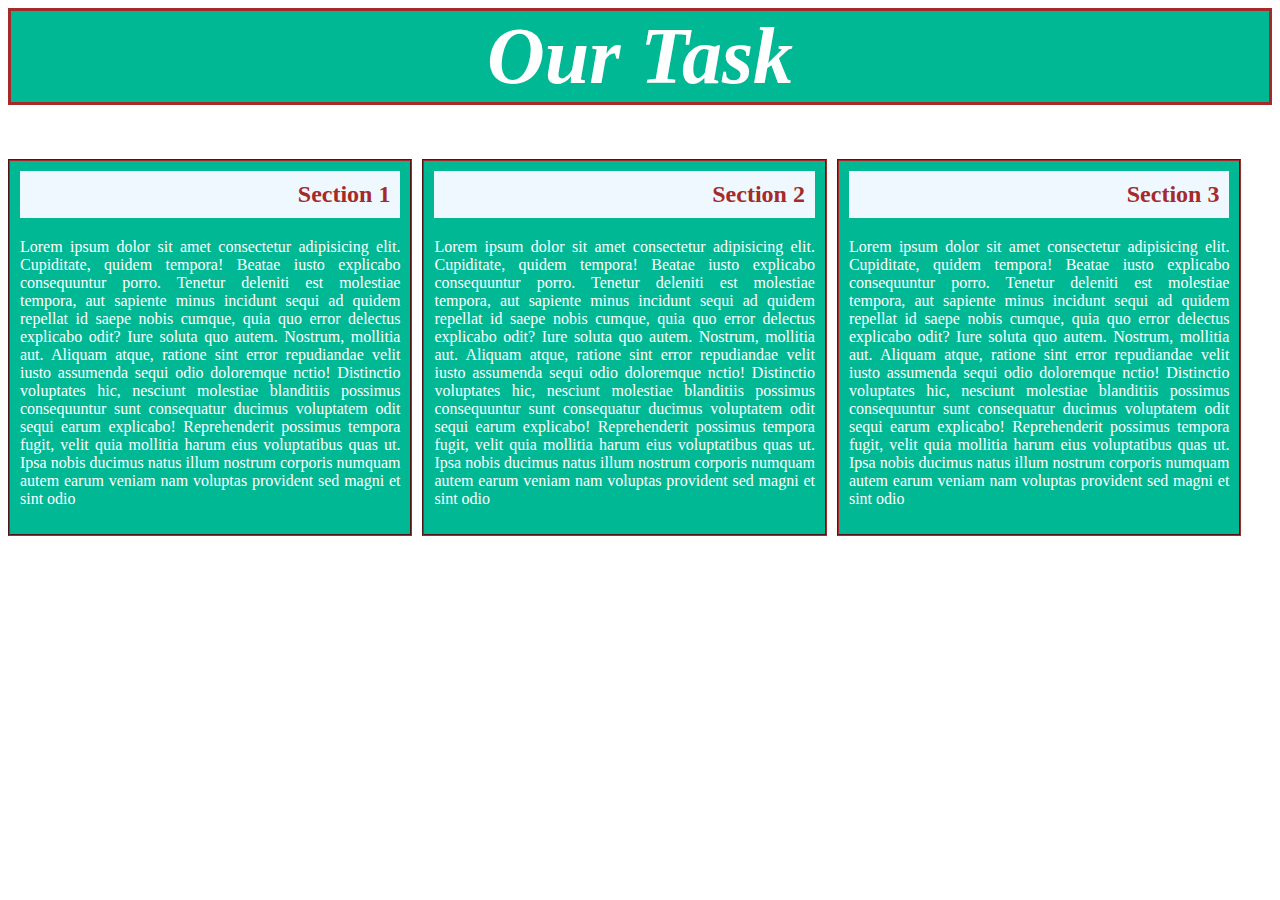
<file: Module-2-Assignment/index.html>
<!DOCTYPE html>
<html lang="en" >
<head>
	<meta charset="UTF-8">
	<meta name="viewport" content="width=device-width, initial-scale=1.0">
	<meta http-equiv="X-UA-Compatible" content="ie=edge">
	<title>Web programming</title>
	<link rel="stylesheet" href="style.css" type="text/css">
</head>
<body>
	<!--  Page Heading  -->
<h1>Our Task</h1>
	      <!--  Section # 1  -->
<section class="col-md-1 col-sm-1">
	<h2>Section 1</h2>
    <p>Lorem ipsum dolor sit amet consectetur adipisicing elit. Cupiditate, 
		quidem tempora! Beatae iusto explicabo consequuntur porro. Tenetur 
		deleniti est molestiae tempora, aut sapiente minus incidunt sequi ad 
		quidem repellat id saepe nobis cumque, quia quo error delectus explicabo 
		odit? Iure soluta quo autem. Nostrum, mollitia aut. Aliquam atque, 
		ratione sint error repudiandae velit iusto assumenda sequi odio doloremque
		nctio! Distinctio voluptates hic, nesciunt molestiae blanditiis possimus 
		consequuntur sunt consequatur ducimus voluptatem odit sequi earum explicabo! 
		Reprehenderit possimus tempora fugit, velit quia mollitia harum eius 
		voluptatibus quas ut. Ipsa nobis ducimus natus illum nostrum corporis 
		numquam autem earum veniam nam voluptas provident sed magni et sint odio
	</p>
</section>
          <!--  Section # 1  -->
<section class="col-md-2 col-sm-2">
	    <h2>Section 2</h2>
		<p>Lorem ipsum dolor sit amet consectetur adipisicing elit. Cupiditate, 
		quidem tempora! Beatae iusto explicabo consequuntur porro. Tenetur 
		deleniti est molestiae tempora, aut sapiente minus incidunt sequi ad 
		quidem repellat id saepe nobis cumque, quia quo error delectus explicabo 
		odit? Iure soluta quo autem. Nostrum, mollitia aut. Aliquam atque, 
		ratione sint error repudiandae velit iusto assumenda sequi odio doloremque
		nctio! Distinctio voluptates hic, nesciunt molestiae blanditiis possimus 
		consequuntur sunt consequatur ducimus voluptatem odit sequi earum explicabo! 
		Reprehenderit possimus tempora fugit, velit quia mollitia harum eius 
		voluptatibus quas ut. Ipsa nobis ducimus natus illum nostrum corporis 
		numquam autem earum veniam nam voluptas provident sed magni et sint odio
			</p>
</section>
          <!--  Section # 1  -->
<section class="col-md-3 col-sm-3">
	    <h2>Section 3</h2>
		<p>Lorem ipsum dolor sit amet consectetur adipisicing elit. Cupiditate, 
				quidem tempora! Beatae iusto explicabo consequuntur porro. Tenetur 
				deleniti est molestiae tempora, aut sapiente minus incidunt sequi ad 
				quidem repellat id saepe nobis cumque, quia quo error delectus explicabo 
				odit? Iure soluta quo autem. Nostrum, mollitia aut. Aliquam atque, 
				ratione sint error repudiandae velit iusto assumenda sequi odio doloremque
				nctio! Distinctio voluptates hic, nesciunt molestiae blanditiis possimus 
				consequuntur sunt consequatur ducimus voluptatem odit sequi earum explicabo! 
				Reprehenderit possimus tempora fugit, velit quia mollitia harum eius 
				voluptatibus quas ut. Ipsa nobis ducimus natus illum nostrum corporis 
				numquam autem earum veniam nam voluptas provident sed magni et sint odio
			</p>
</section>
</body>
</html>
</file>
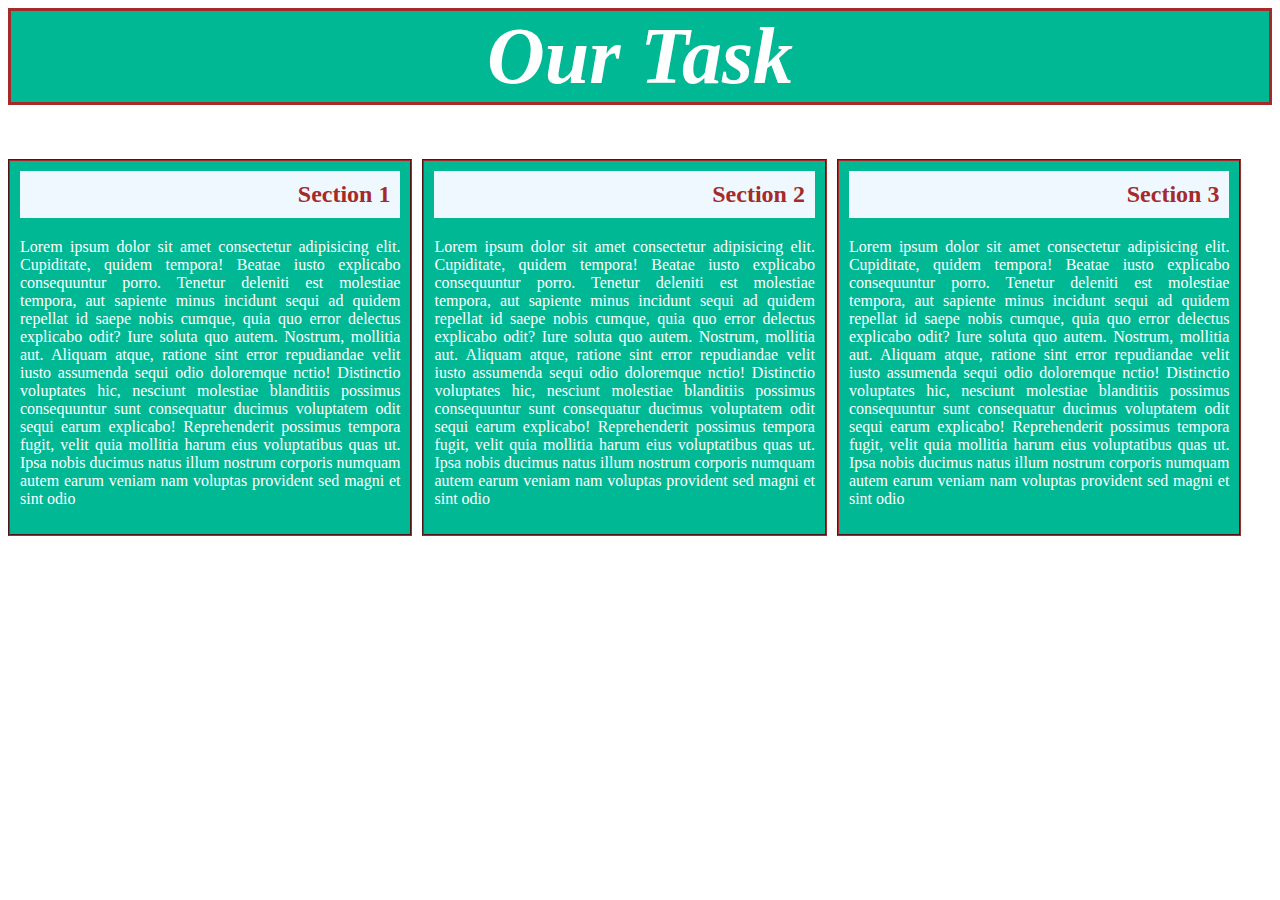
<file: site/Module-2-Assignment/index.html>
<!DOCTYPE html>
<html lang="en" >
<head>
	<meta charset="UTF-8">
	<meta name="viewport" content="width=device-width, initial-scale=1.0">
	<meta http-equiv="X-UA-Compatible" content="ie=edge">
	<title>Web programming</title>
	<link rel="stylesheet" href="style.css" type="text/css">
</head>
<body>
	<!--  Page Heading  -->
<h1>Our Task</h1>
	      <!--  Section # 1  -->
<section class="col-md-1 col-sm-1">
	<h2>Section 1</h2>
    <p>Lorem ipsum dolor sit amet consectetur adipisicing elit. Cupiditate, 
		quidem tempora! Beatae iusto explicabo consequuntur porro. Tenetur 
		deleniti est molestiae tempora, aut sapiente minus incidunt sequi ad 
		quidem repellat id saepe nobis cumque, quia quo error delectus explicabo 
		odit? Iure soluta quo autem. Nostrum, mollitia aut. Aliquam atque, 
		ratione sint error repudiandae velit iusto assumenda sequi odio doloremque
		nctio! Distinctio voluptates hic, nesciunt molestiae blanditiis possimus 
		consequuntur sunt consequatur ducimus voluptatem odit sequi earum explicabo! 
		Reprehenderit possimus tempora fugit, velit quia mollitia harum eius 
		voluptatibus quas ut. Ipsa nobis ducimus natus illum nostrum corporis 
		numquam autem earum veniam nam voluptas provident sed magni et sint odio
	</p>
</section>
          <!--  Section # 1  -->
<section class="col-md-2 col-sm-2">
	    <h2>Section 2</h2>
		<p>Lorem ipsum dolor sit amet consectetur adipisicing elit. Cupiditate, 
		quidem tempora! Beatae iusto explicabo consequuntur porro. Tenetur 
		deleniti est molestiae tempora, aut sapiente minus incidunt sequi ad 
		quidem repellat id saepe nobis cumque, quia quo error delectus explicabo 
		odit? Iure soluta quo autem. Nostrum, mollitia aut. Aliquam atque, 
		ratione sint error repudiandae velit iusto assumenda sequi odio doloremque
		nctio! Distinctio voluptates hic, nesciunt molestiae blanditiis possimus 
		consequuntur sunt consequatur ducimus voluptatem odit sequi earum explicabo! 
		Reprehenderit possimus tempora fugit, velit quia mollitia harum eius 
		voluptatibus quas ut. Ipsa nobis ducimus natus illum nostrum corporis 
		numquam autem earum veniam nam voluptas provident sed magni et sint odio
			</p>
</section>
          <!--  Section # 1  -->
<section class="col-md-3 col-sm-3">
	    <h2>Section 3</h2>
		<p>Lorem ipsum dolor sit amet consectetur adipisicing elit. Cupiditate, 
				quidem tempora! Beatae iusto explicabo consequuntur porro. Tenetur 
				deleniti est molestiae tempora, aut sapiente minus incidunt sequi ad 
				quidem repellat id saepe nobis cumque, quia quo error delectus explicabo 
				odit? Iure soluta quo autem. Nostrum, mollitia aut. Aliquam atque, 
				ratione sint error repudiandae velit iusto assumenda sequi odio doloremque
				nctio! Distinctio voluptates hic, nesciunt molestiae blanditiis possimus 
				consequuntur sunt consequatur ducimus voluptatem odit sequi earum explicabo! 
				Reprehenderit possimus tempora fugit, velit quia mollitia harum eius 
				voluptatibus quas ut. Ipsa nobis ducimus natus illum nostrum corporis 
				numquam autem earum veniam nam voluptas provident sed magni et sint odio
			</p>
</section>
</body>
</html>
</file>
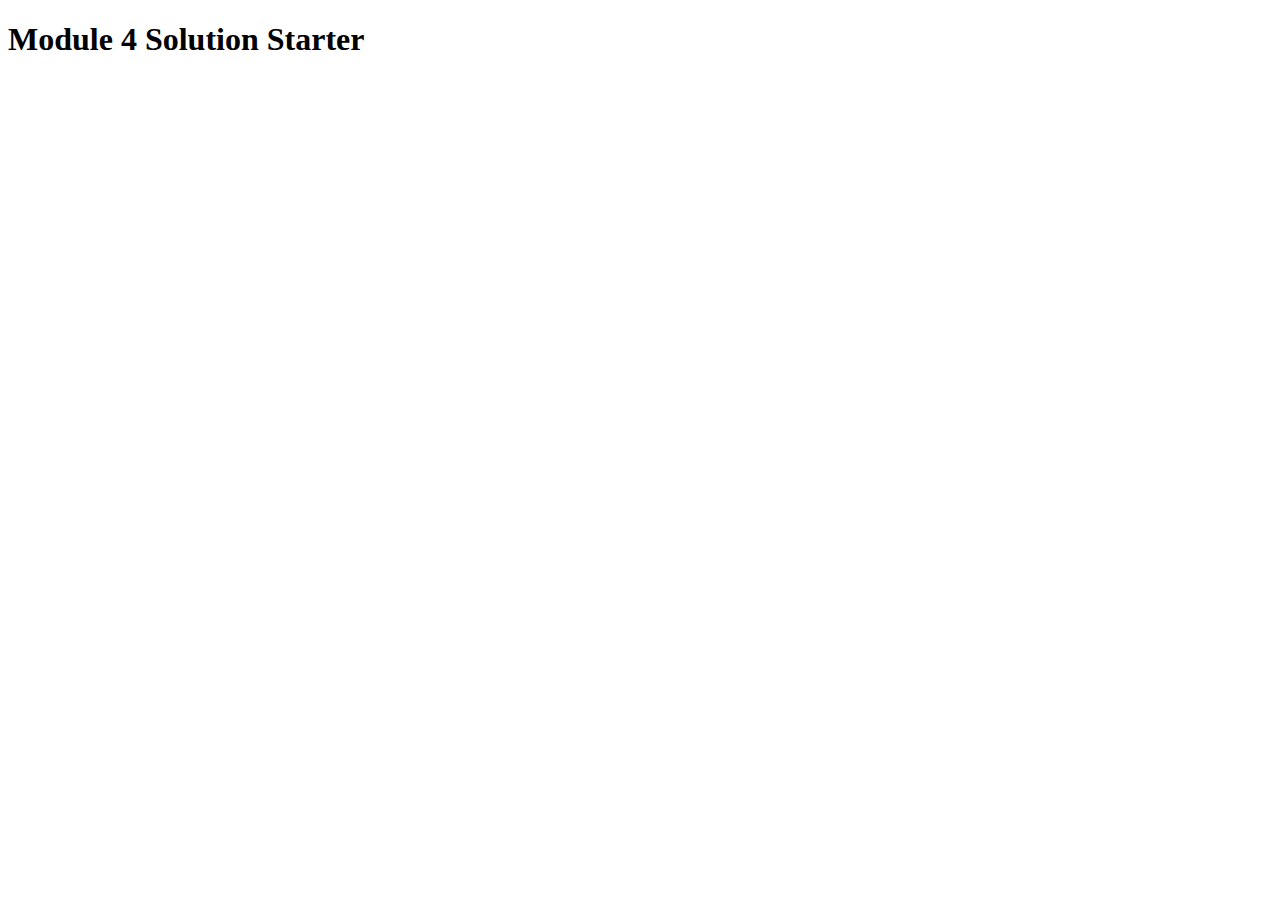
<file: Module-4-Assignment/assignment4-solution-starter/easier/index.html>
<!DOCTYPE html>
<html>
<head>
  <meta charset="utf-8">
  <title>Module 4 Solution Starter</title>
  <script src="SpeakHello.js"></script>
  <script src="SpeakGoodBye.js"></script>
  <script src="script.js"></script>
</head>
<body>
  <h1>Module 4 Solution Starter</h1>
</body>
</html>
</file>
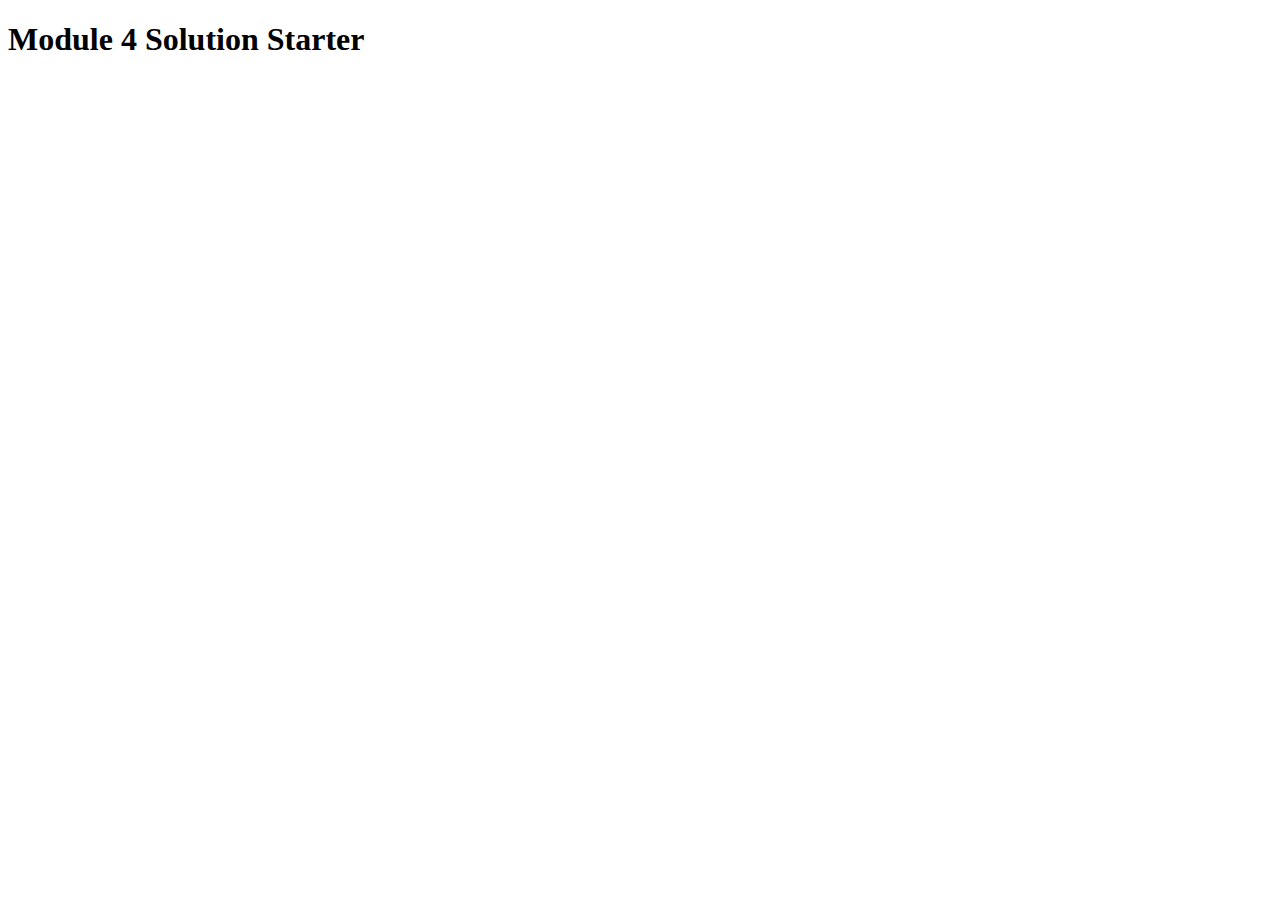
<file: Module-4-Assignment/assignment4-solution-starter/harder/index.html>
<!DOCTYPE html>
<html>
<head>
  <meta charset="utf-8">
  <title>Module 4 Solution Starter</title>
  <script>
    var names = []; // DO NOT REMOVE
  </script>
  <script src="SpeakHello.js"></script>
  <script src="SpeakGoodBye.js"></script>
  <script src="script.js"></script>
</head>
<body>
  <h1>Module 4 Solution Starter</h1>
</body>
</html>
</file>
<file: Module-2-Assignment/style.css>
*{
    box-sizing: border-box;
}
h1{
    margin-top:0px;
    font-family: Cambria, Cochin, Georgia, Times, 'Times New Roman', serif;
    background-color: #00b894;
    color:white;
    font-size: 5em;
    text-align:center;
    border:3px solid brown;
    font-style: italic;
}
h2{
   color: brown;
   background-color: aliceblue;
   margin-top:0px;
   text-align: right;
   padding: 10px; 
}
section{
  background-color: #00b894;
  color: white;  
  border:2px groove brown;
  font-family:cursive;
  width:100%;
  height:50%;
  margin-bottom: 5px;
  text-align: justify;
  padding: 10px;
  margin-right: 10px;
  float:left;
}
@media(min-width:992px){
section{
    width:32%;
    
    }
}
@media(min-width:768px ) and (max-width:991px){
    .col-md-1,.col-md-2,.col-md-3{
        float: left;
    }
    .col-md-1{
        width:47%;
    }
    .col-md-2{
        width:47%;
    }
    .col-md-3{
        width:95%;
    }
}
@media(max-width:767px){
    .col-md-1,.col-md-2,.col-md-3{
        float: left;
    }
    .col-md-1{
        width:95%;
    }
    .col-md-2{
        width:95%;
    }
    .col-md-3{
        width:95%;
    }
}
</file>
<file: site/Module-2-Assignment/style.css>
*{
    box-sizing: border-box;
}
h1{
    margin-top:0px;
    font-family: Cambria, Cochin, Georgia, Times, 'Times New Roman', serif;
    background-color: #00b894;
    color:white;
    font-size: 5em;
    text-align:center;
    border:3px solid brown;
    font-style: italic;
}
h2{
   color: brown;
   background-color: aliceblue;
   margin-top:0px;
   text-align: right;
   padding: 10px; 
}
section{
  background-color: #00b894;
  color: white;  
  border:2px groove brown;
  font-family:cursive;
  width:100%;
  height:50%;
  margin-bottom: 5px;
  text-align: justify;
  padding: 10px;
  margin-right: 10px;
  float:left;
}
@media(min-width:992px){
section{
    width:32%;
    
    }
}
@media(min-width:768px ) and (max-width:991px){
    .col-md-1,.col-md-2,.col-md-3{
        float: left;
    }
    .col-md-1{
        width:47%;
    }
    .col-md-2{
        width:47%;
    }
    .col-md-3{
        width:95%;
    }
}
@media(max-width:767px){
    .col-md-1,.col-md-2,.col-md-3{
        float: left;
    }
    .col-md-1{
        width:95%;
    }
    .col-md-2{
        width:95%;
    }
    .col-md-3{
        width:95%;
    }
}
</file>
